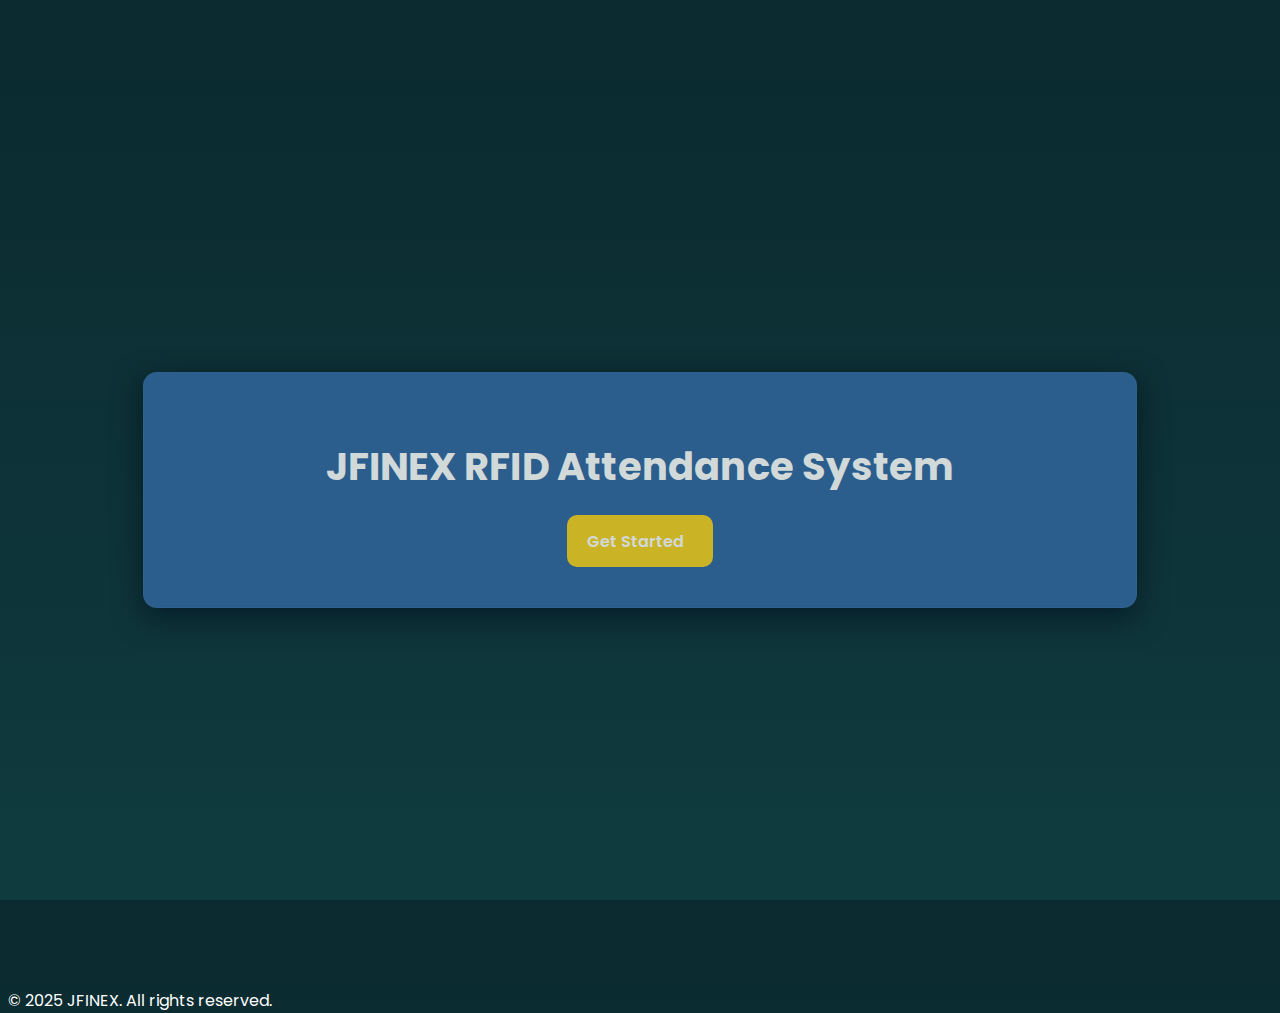
<file: docs/index.html>
<!DOCTYPE html>
<html lang="en">
<head>
  <meta charset="UTF-8">
  <meta name="viewport" content="width=device-width, initial-scale=1.0">
  <link href="https://fonts.googleapis.com/css2?family=Poppins:wght@400;500;600&display=swap" rel="stylesheet">
  <link href="https://cdn.jsdelivr.net/npm/bootstrap@5.3.8/dist/css/bootstrap.min.css" rel="stylesheet" integrity="sha384-sRIl4kxILFvY47J16cr9ZwB07vP4J8+LH7qKQnuqkuIAvNWLzeN8tE5YBujZqJLB" crossorigin="anonymous">
  <script src="https://cdn.jsdelivr.net/npm/bootstrap@5.3.8/dist/js/bootstrap.bundle.min.js" integrity="sha384-FKyoEForCGlyvwx9Hj09JcYn3nv7wiPVlz7YYwJrWVcXK/BmnVDxM+D2scQbITxI" crossorigin="anonymous"></script>
  <link rel="stylesheet" href="https://site-assets.fontawesome.com/releases/v6.7.1/css/all.css">
  <link rel="icon" type="image/png" href="https://ik.imagekit.io/vqy4umzzz/JFINEX%20LOGO%20(2).png">
  <link rel="stylesheet" href="index.css">
  <title>RFID Attendance System</title> 
</head>
<body>
  <main>
    <section class="hero">
      <div class="hero-card">
        <h1 class="hero-title">JFINEX RFID Attendance System</h1>
        <p class="hero-sub lead-small"></p>
        <div class="hero-cta">
          <a href="home.html" class="btn-cta" role="button" aria-label="Get started with RFID attendance">
            <span>Get Started</span>
            <i class="fa-solid fa-arrow-right"></i>
          </a>
        </div>
      </div>
    </section>
  </main>
  <footer class="text-center container">
    <p class=" text-light mt-4 fs-6">© 2025 JFINEX. All rights reserved.</p>
  </footer>
</body>
</html>
</file>
<file: docs/index.css>
:root{ --accent:#198754; --accent-dark:#146c43; --bg:linear-gradient(180deg,#0b2a2f 0%, #0f3b3f 100%);} 
    html,body{height:100%;}
    body{font-family: 'Poppins', system-ui, -apple-system, 'Segoe UI', Roboto, 'Helvetica Neue', Arial; background: var(--bg); color:#fff;}
    .hero {
      min-height:100vh;
      display:flex;
      align-items:center;
      justify-content:center;
      padding:2rem;
      background-image: url('https://ik.imagekit.io/vqy4umzzz/JFINEX%20LOGO%20(2).png'); 
      background-repeat: no-repeat;                 
      opacity: .9;  
      background-size: cover;                         
      background-position: center; 
    }
    .hero-card{
      width:100%;
      max-width:920px;
      background:#3368A2;
      border-radius:14px;
      padding:2.5rem 2.25rem;
      box-shadow: 0 10px 30px rgba(2,6,23,0.6);
      text-align:center;
      border: 1px solid rgba(255,255,255,0.03);
      opacity: .9;
    }
    .hero-title{font-size:clamp(1.6rem,4vw,2.4rem); font-weight:700; letter-spacing:0.2px; margin-bottom:.75rem; color:#fff}
    .hero-sub{color:rgba(255,255,255,0.85); margin-bottom:1.25rem}
    .hero-cta{display:flex; gap:1rem; align-items:center; justify-content:center; flex-wrap:wrap}
    .btn-cta{background:#f6d120; border-color:var(--accent); color:#fff; padding:.85rem 1.25rem; border-radius:10px; font-weight:600; display:inline-flex; align-items:center; gap:.6rem; text-decoration:none}
    .btn-cta:hover{background:#ffcf00; border-color:var(--accent-dark); transform:translateY(-2px)}
    .btn-ghost{background:transparent; border:1px solid rgba(255,255,255,0.12); color:#fff; padding:.75rem 1rem; border-radius:10px}
    .lead-small{opacity:.9}
    @media (max-width:480px){ .hero-card{padding:1.25rem} .hero-title{font-size:1.4rem} }
</file>
